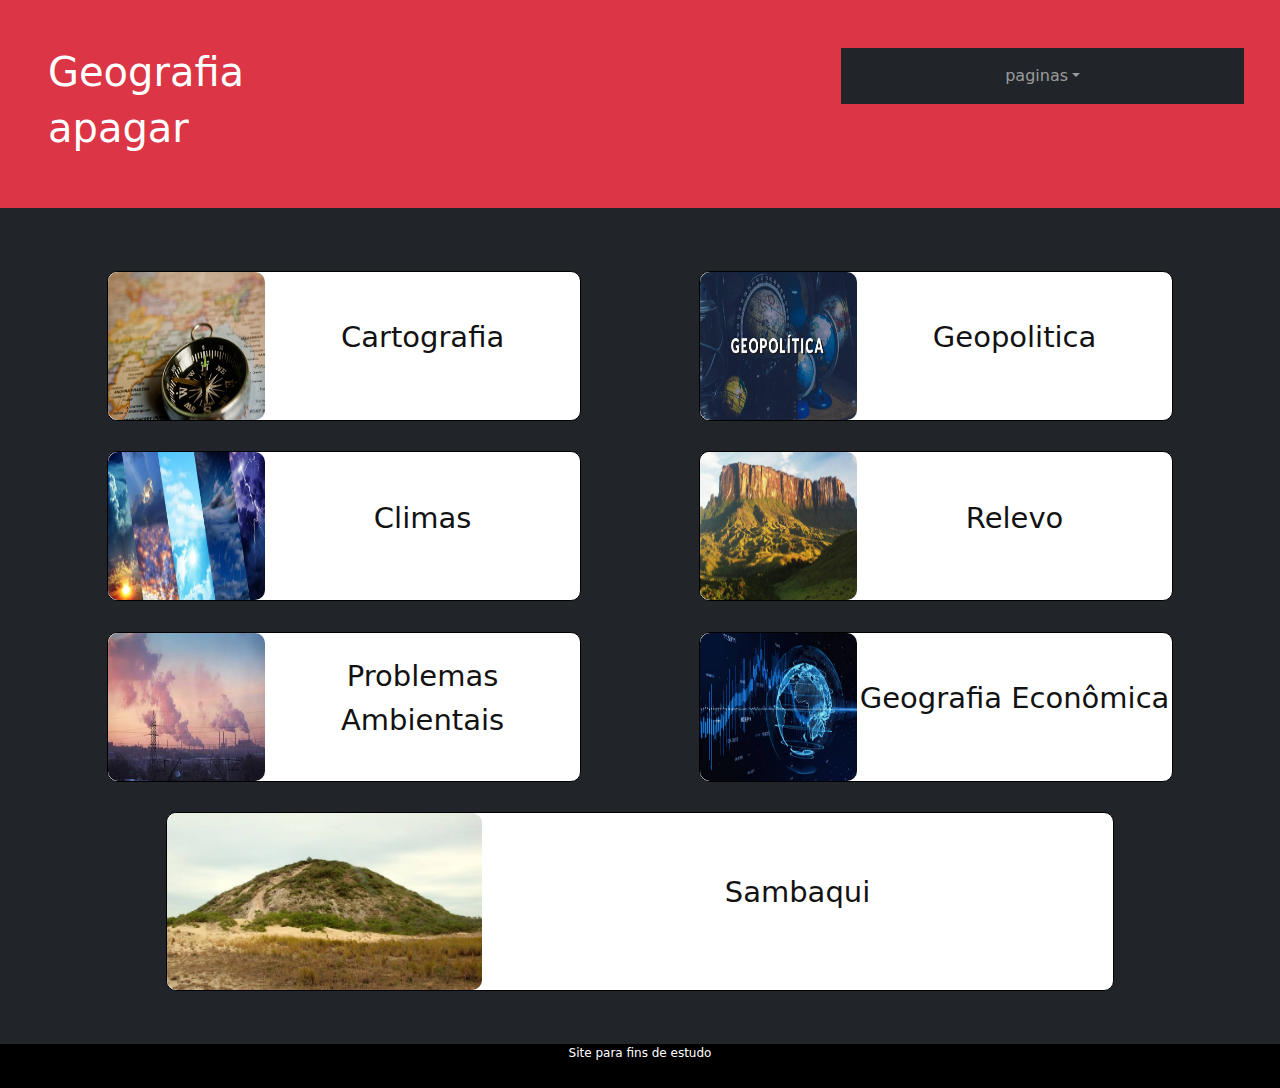
<file: index.html>
<html lang="pt-br">

<head>
  <meta charset="UTF-8" />
  <meta http-equiv="X-UA-Compatible" content="IE=edge" />
  <meta name="viewport" content="width=device-width, initial-scale=1.0" />
  <link href="https://cdn.jsdelivr.net/npm/bootstrap@5.3.2/dist/css/bootstrap.min.css" rel="stylesheet">
  <script src="https://cdn.jsdelivr.net/npm/bootstrap@5.3.2/dist/js/bootstrap.bundle.min.js"></script>
  <link rel="stylesheet" href="style.css" />
  <link rel="shortcut icon" href="imagens/41488-9-geography-download-free-image.png" type="image/x-icon" />
  <title>Pagina Principal</title>
</head>

<body>
  <header class="container-fluid p-5 bg-danger text-white">
    <div class="row">
      <div class="col-8">
        <h1>Geografia</h1>
      </div>
      <nav class="navbar navbar-expand-sm bg-dark navbar-dark col-4">
        <div class="container-fluid">

          <button class="navbar-toggler " type="button" data-bs-toggle="collapse" data-bs-target="#collapsibleNavbar">
            <span class="navbar-toggler-icon"></span>
          </button>
          <div class="collapse navbar-collapse justify-content-center" id="collapsibleNavbar">
            <ul class="navbar-nav">
              <li class="nav-item dropdown ">
                <a class="nav-link dropdown-toggle" href="#" role="button" data-bs-toggle="dropdown">paginas</a>
                <ul class="dropdown-menu bg-dark">
                  <li><a class="dropdown-item text-white" href="pagina2.html">Cartografia</a></li>
                  <li><a class="dropdown-item text-white" href="pagina3,1.html">Geopolitica</a></li>
                  <li><a class="dropdown-item text-white" href="pagina3,2.html">Climas</a></li>
                  <li><a class="dropdown-item text-white" href="pagina3,3.html">Relevo</a></li>
                  <li><a class="dropdown-item text-white" href="pagina3,4.html">Problemas Ambientais</a></li>
                  <li><a class="dropdown-item text-white" href="pagina3,5.html">Geografia Econômica</a></li>
                  <li><a class="dropdown-item text-white" href="pagina3,6.html">Sambaqui</a></li>
                </ul>
              </li>
            </ul>
          </div>
        </div>
      </nav>
    </div>

    <h1>apagar<h1>
  </header>
  <main class="conteiner-fluid container-fluid p-5 bg-dark text-white">
    <div id="duascolum">
      <div class="Principal">
        <a href="pagina2.html"><img class="img1" src="imagens/resumo-da-cartografia.jpg" alt=""></a>
        <a href="pagina2.html">
          <p class="tituloLink">Cartografia</p>
        </a>
      </div>
      <div class="Principal">
        <a href="pagina3,1.html"><img class="img1" src="imagens/images (8).jpeg"></a>
        <a href=" pagina3,1.html">
          <p class="tituloLink">Geopolitica</p>
        </a>
      </div>
      <div class="Principal">
        <a href="pagina3,2.html"><img class="img1" src="imagens/images (11).jpeg"></a>
        <a href=" pagina3,2.html">
          <p class="tituloLink">Climas</p>
        </a>
      </div>
      <div class="Principal">
        <a href="pagina3,3.html"><img class="img1" src="imagens/relevo-1.jpg"></a>
        <a href=" pagina3,3.html">
          <p class="tituloLink">Relevo</p>
        </a>
      </div>
      <div class="Principal">
        <a href="pagina3,4.html"><img class="img1" src="imagens/images (9).jpeg"></a>
        <a href=" pagina3,4.html">
          <p class="tituloLink">Problemas Ambientais</p>
        </a>
      </div>
      <div class="Principal">
        <a href="pagina3,5.html"><img class="img1" src="imagens/images (10).jpeg"></a>
        <a href=" pagina3,5.html">
          <p class="tituloLink">Geografia Econômica</p>
        </a>
      </div>
    </div>
    <div class="Principal">
      <a href="pagina3,6.html"><img class="img1" src="imagens/images (13).jpeg"></a>
      <a href=" pagina3,6.html">
        <p class="tituloLink">Sambaqui</p>
      </a>
    </div>
  </main>
  <footer>
    <p>Site para fins de estudo</p>
  </footer>
</body>

</html>
</file>
<file: style.css>
@font-face {
    font-family: "fontetext";
    src: url("fonte/Noto_Serif_Vithkuqi/static/NotoSerifVithkuqi-Medium.ttf");
}


:root {
    --vermelho-banner: firebrick;
    --amarelo-titulo: rgb(228, 228, 6);
    --background-black: black;
    --text-black: black;
}


* {
    margin: 0;
    padding: 0;
    box-sizing: border-box;
}

/*-------------------------------------------
                     Banner
-------------------------------------------*/
.banner {
    border: 1px solid black;
    background-color: var(--vermelho-banner);
}


.banner h1 {
    color: var(--amarelo-titulo);
    text-align: center;
    margin: 2cm 3cm;
    font-size: 39pt;
    font-family: "fontetext";
}



/*--------------------Main pagina 1-----------------------------*/
.conteiner {
    display: flex;
    flex-direction: column;
    justify-content: center;
    background-color: var(--background-black);

}

.Principal {
    border: 1px solid black;
    min-height: 150px;
    width: 80%;
    margin: 0.4cm 50% 0.4cm 10%;
    border-radius: 10px;
    background-color: #fff;
    display: grid;
    grid-template-columns: 1fr 2fr;
    align-items: center;
}

#duascolum {
    display: grid;
    grid-template-columns: 1fr 1fr;
}

.img1 {
    width: 100%;
    height: 100%;
    border-radius: 10px;
}

.tituloLink {
    text-align: center;
    font-size: 29px;

}

/*---------------------------resto-----------------------------*/
.tituloParagrafo {
    text-align: center;
    font-family: "fontetext";
    color: var(--text-black);
    margin: 1cm 10cm;
    font-size: 40pt;
    text-shadow: rgb(83, 82, 82) 0.1em 0.01em;

}

.hisimg {
    text-align: center;
    margin: 1cm 10cm;
}

.imghis {
    width: 450px;
}

.referenciaimg {
    font-size: 10px;
    text-align: center;
    font-family: Arial, Helvetica, sans-serif;
    color: rgb(0, 0, 0);
}

.list {
    text-align: justify;
    margin: 1cm 2.5cm;
}

.Principal1 {
    border: 1px solid black;
    min-height: 150px;
    width: 80%;
    margin: 0.4cm 50% 0.4cm 10%;
    border-radius: 10px;
    background-color: #fff;
}

.Principal a {
    text-decoration: none;
    color: #121212;
}

.conteudo {
    text-align: center;
    font-family: "fontetext";
    color: var(--text-black);
    margin: 0.5cm 1cm;
    font-size: 12pt;

}

.Principal2 {
    border: 1px solid black;
    min-height: 150px;
    width: 80%;
    margin: 0.4cm 50% 0.4cm 10%;
    border-radius: 10px;
    background-color: #fff;
    text-align: justify;
}

.bibliografia {
    color: rgb(0, 0, 0);
    line-height: 1.15;
    font-family: Arial, Helvetica, sans-serif;
    font-size: 10px;
    margin: 0cm 2cm;
    max-width: 80%;
}

.bibliografia1 {
    color: rgb(0, 0, 0);
    line-height: 1.15;
    font-family: Arial, Helvetica, sans-serif;
    font-size: 10px;
    margin: 10px 1cm 0cm;
}

footer {
    background-color: black;
    display: grid;
    color: white;
    font-size: 12px;
    text-align: center;
    margin-top: -10px;
    padding: 0 0 10 0;
}

/*-------------------------------resposividade--------------------------------*/

@media (max-width: 647px) {
    .dropdown {
        margin-left: 20px;
        font-size: 12px;
    }

    nav li{
        margin-right: 80px;
    }

    .bibliografia {
        font-size: 8px;
        margin: 0cm 20px;
        max-width: 80%;
    }

    .tituloParagrafo{
        font-size: 30px;
        margin: 10px;
    }

    .referenciaimg{
        font-size: 10px;
    }

    .conteudo{
        font-size: 10px;
    }

    figcaption {
        font-size: 7px;
    }

    .list li{
        font-size: 9px;
        margin-left: -20px;
    }

    .imghis{
        margin-left: 20%;
    }

    #menu{
        margin-left: 0px;
        font-size: 12px
    }

    .tituloParagrafo{
        margin-top: 20px;
    }
}

@media (max-width: 380px) {
    .banner {
        width: 100%;
    }

    .banner h1 {
        margin: 1.8cm 0;
        font-size: 29pt;
    }

    .div1 {
        height: 200px;
        width: 100px;
    }

    #duascolum {
        display: grid;
        grid-template-columns: 1fr;
    }

    .Principal {
        min-height: 100px;
        width: 80%;
        margin: 0.4cm 50% 0.4cm 10%;
    }

    .tituloLink {
        font-size: 28px;
    }

    .tituloParagrafo {
        font-size: 30px;
        text-align: center;
        font-family: "fontetext";
        color: var(--text-black);
        margin: 60px 10px;
        text-shadow: rgb(83, 82, 82) 0.1em 0.01em;
    }

    .hisimg {
        text-align: center;
        margin: 5px 10px;
    }

    .referenciaimg {
        font-size: 11px;
        text-align: center;
        font-family: Arial, Helvetica, sans-serif;
        color: rgb(0, 0, 0);
    }


    .imghis {
        width: 60%;
        margin-left: 20px;
    }

    .hisimg1 {
        text-align: center;
        margin: 2px 3px;
        width: 115px;
    }

    .hisimg2 {

        grid-column: 3;
        text-align: center;
        margin: 2px 3px;
        width: 115px;

    }


}
</file>
